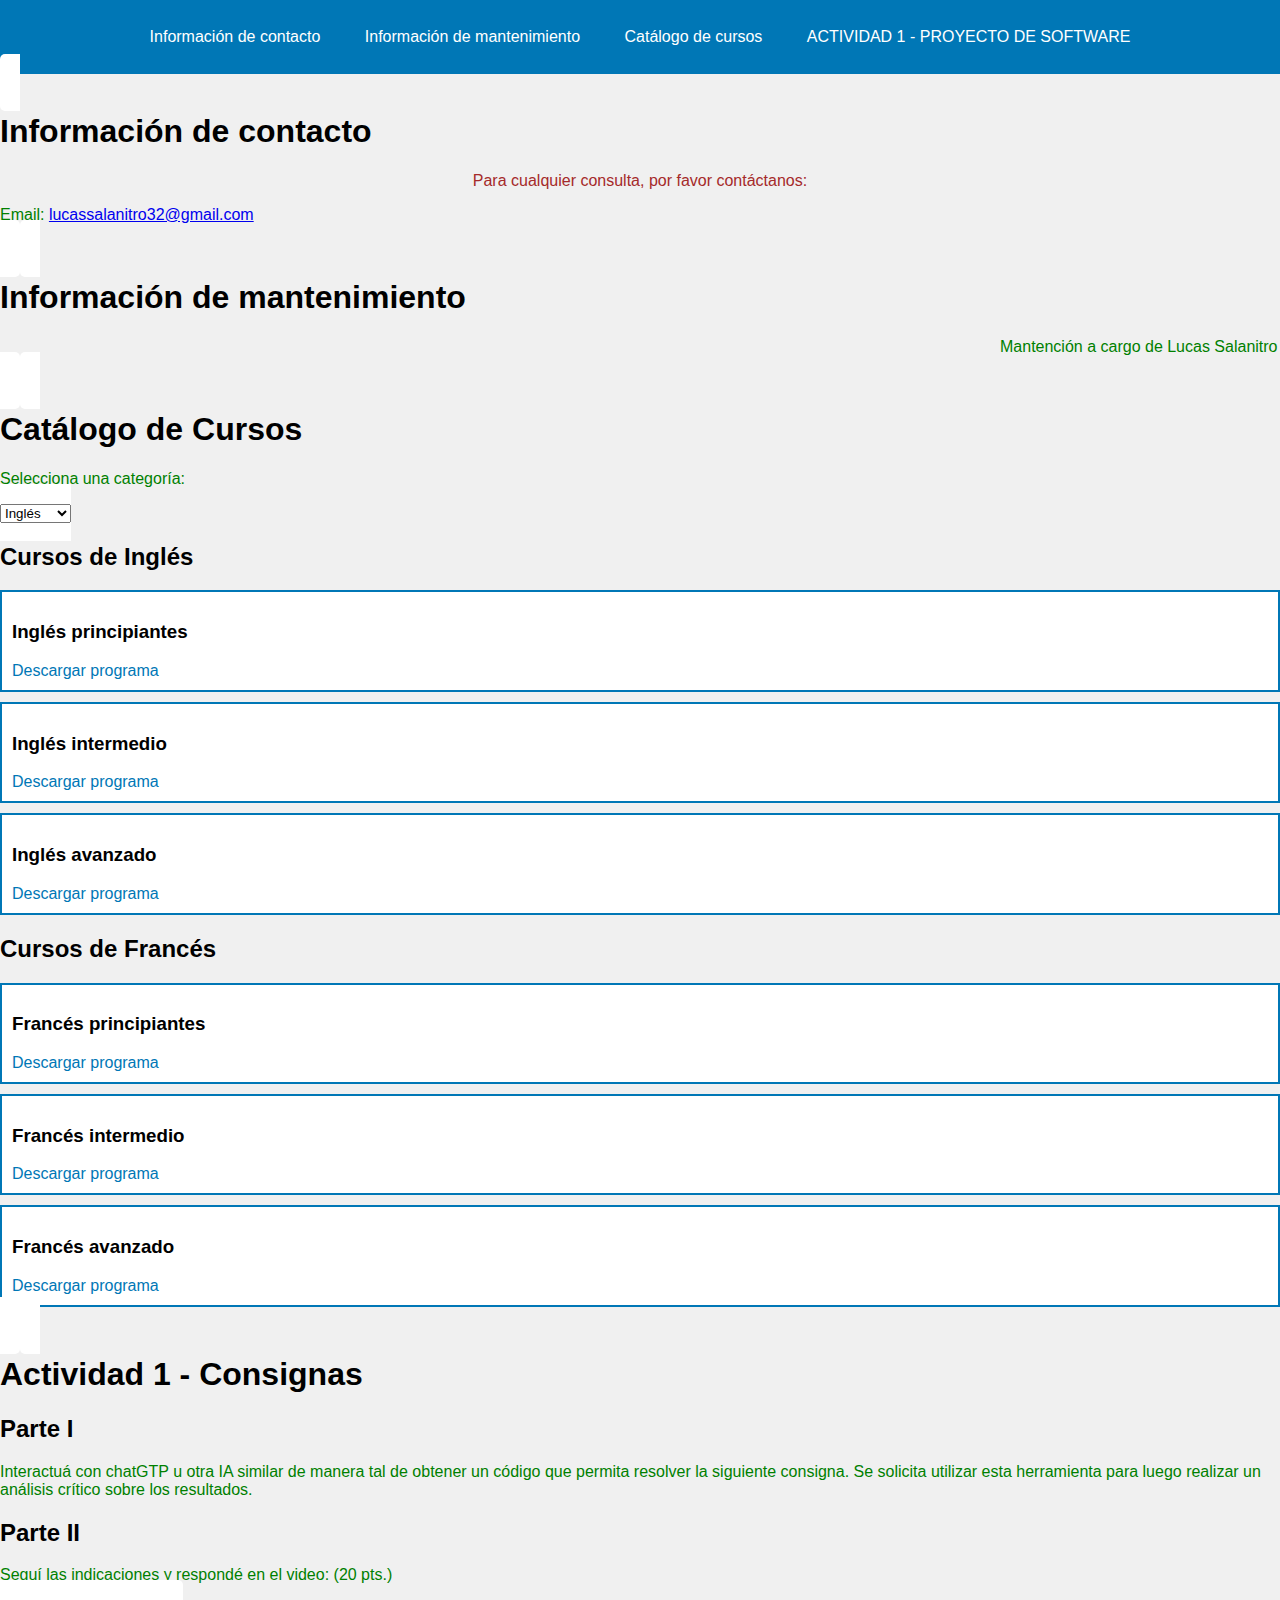
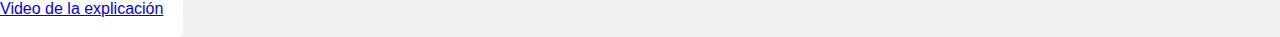
<file: src/html/index.html>
<!DOCTYPE html>
<html lang="es">
<head>
    <meta charset="UTF-8">
    <meta name="viewport" content="width=device-width, initial-scale=1.0">
    <title>Cursos en PDF</title>
    <link rel="stylesheet" type="text/css" href="css/estilosIA.css">
</head>

<style>
    p {color: green}
</style>

<body>
    <header>
        <container>
            <nav>
                <a href="#contacto">Información de contacto</a>
                <a href="#mantenimiento">Información de mantenimiento</a>
                <a href="#cursos">Catálogo de cursos</a>
                <a href="#actividad1">ACTIVIDAD 1 - PROYECTO DE SOFTWARE</a>
            </nav>
        </container>
    </header>
    

    <container id="contacto" class="main-content">
        <h1>Información de contacto</h1>
        <p style="color: brown; text-align: center">Para cualquier consulta, por favor contáctanos:</p>
        <p>Email: <a href="mailto:lucassalanitro32@gmail.com">lucassalanitro32@gmail.com</a></p>
    </container>

    <container id="mantenimiento" class="main-content">
        <h1>Información de mantenimiento</h1>
        <p style="padding-left: 1000px">Mantención a cargo de Lucas Salanitro</p>
    </container>

    <container id="cursos" class="main-content">
        <h1>Catálogo de Cursos</h1>
        <p>Selecciona una categoría:</p>
        <select id="categoria">
            <option value="english">Inglés</option>
            <option value="french">Francés</option>
        </select>
        <div class="english">
            <h2>Cursos de Inglés</h2>
            <div class="course-box">
                <h3>Inglés principiantes</h3>
                <a href="programas/ingles_principiantes.pdf">Descargar programa</a>
            </div>
            <div class="course-box">
                <h3>Inglés intermedio</h3>
                <a href="programas/ingles_intermedio.pdf">Descargar programa</a>
            </div>
            <div class="course-box">
                <h3>Inglés avanzado</h3>
                <a href="programas/ingles_avanzado.pdf">Descargar programa</a>
            </div>
        </div>
        <div class="french">
            <h2>Cursos de Francés</h2>
            <div class="course-box">
                <h3>Francés principiantes</h3>
                <a href="programas/frances_principiantes.pdf">Descargar programa</a>
            </div>
            <div class="course-box">
                <h3>Francés intermedio</h3>
                <a href="programas/frances_intermedio.pdf">Descargar programa</a>
            </div>
            <div class="course-box">
                <h3>Francés avanzado</h3>
                <a href="programas/frances_avanzado.pdf">Descargar programa</a>
            </div>
        </div>
    </container>
    <container id="actividad1" class="main-content">
        <h1>Actividad 1 - Consignas</h1>
        <h2>Parte I</h2>
        <p>Interactuá con chatGTP u otra IA similar  de manera tal de obtener un código que permita resolver la siguiente consigna.  Se solicita utilizar esta herramienta para luego realizar un análisis crítico sobre los resultados.</p>
        <h2>Parte II</h2>
        <p>Seguí las indicaciones y respondé en el video: (20 pts.)</p>
        <a href="https://www.google.com/">Video de la explicación</a>
    </container>
</body>
</html>
</file>
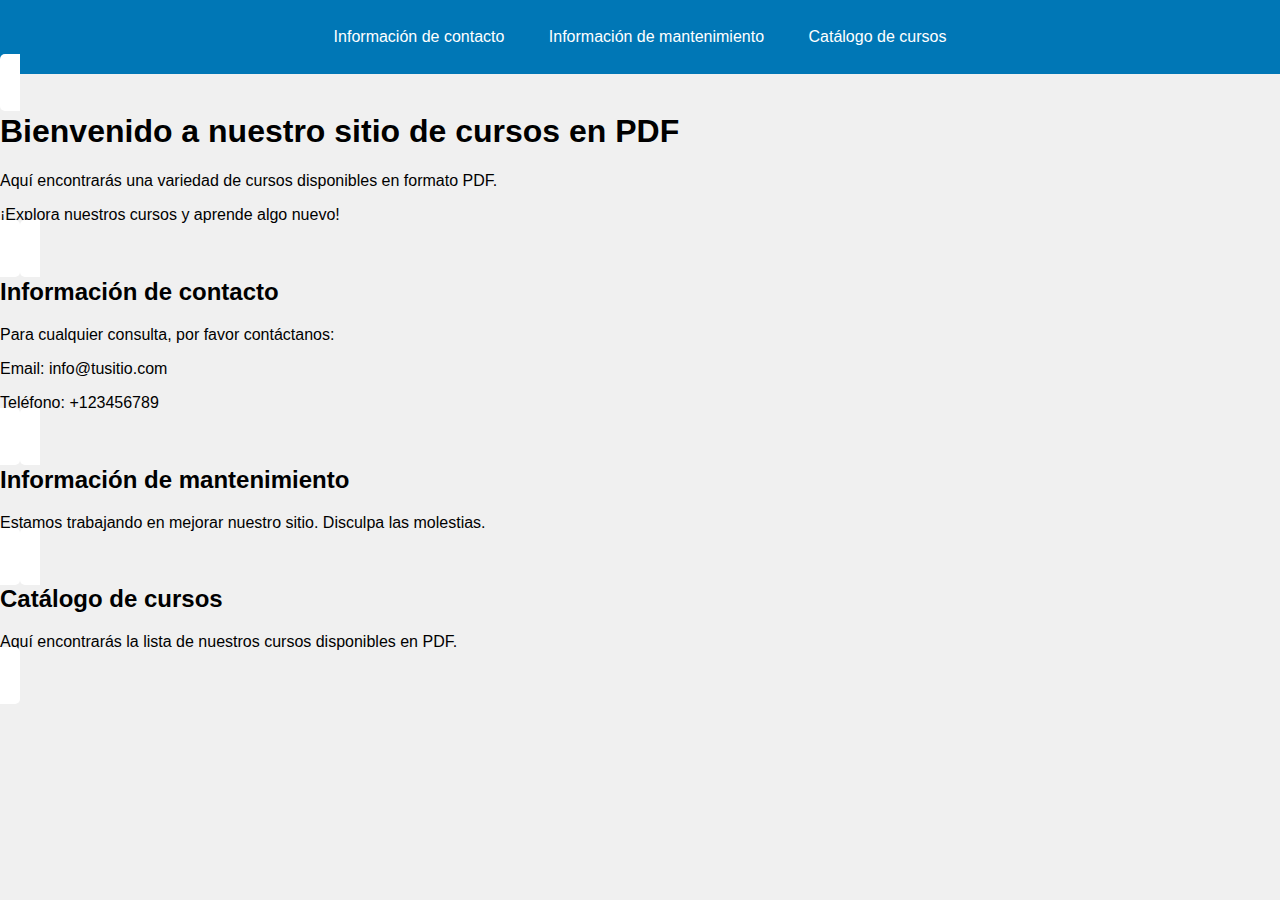
<file: versiones del home/home_version1.html>
<!DOCTYPE html>
<html lang="es">
<head>
    <meta charset="UTF-8">
    <meta name="viewport" content="width=device-width, initial-scale=1.0">
    <title>Cursos en PDF</title>
    <style>
        /* Estilos generales */
        body {
            font-family: Arial, sans-serif;
            background-color: #f0f0f0;
            margin: 0;
            padding: 0;
        }

        container {
            max-width: 1200px;
            margin: 0 auto;
            padding: 20px;
        }

        /* Barra de navegación */
        header {
            background-color: #0077b6;
            color: #ffffff;
            padding: 10px 0;
        }

        nav {
            text-align: center;
        }

        nav a {
            text-decoration: none;
            color: #ffffff;
            margin: 0 20px;
        }

        /* Contenido principal */
        .main-content {
            background-color: #ffffff;
            padding: 20px;
            border-radius: 5px;
        }

        /* Estilos responsivos */
        @media screen and (max-width: 768px) {
            nav {
                display: flex;
                flex-direction: column;
            }

            nav a {
                margin: 10px 0;
            }
        }
    </style>
</head>
<body>
    <header>
        <container>
            <nav>
                <a href="#contacto">Información de contacto</a>
                <a href="#mantenimiento">Información de mantenimiento</a>
                <a href="#cursos">Catálogo de cursos</a>
            </nav>
        </container>
    </header>

    <container class="main-content">
        <h1>Bienvenido a nuestro sitio de cursos en PDF</h1>
        <p>Aquí encontrarás una variedad de cursos disponibles en formato PDF.</p>
        <p>¡Explora nuestros cursos y aprende algo nuevo!</p>
    </container>

    <container id="contacto" class="main-content">
        <h2>Información de contacto</h2>
        <p>Para cualquier consulta, por favor contáctanos:</p>
        <p>Email: info@tusitio.com</p>
        <p>Teléfono: +123456789</p>
    </container>

    <container id="mantenimiento" class="main-content">
        <h2>Información de mantenimiento</h2>
        <p>Estamos trabajando en mejorar nuestro sitio. Disculpa las molestias.</p>
    </container>

    <container id="cursos" class="main-content">
        <h2>Catálogo de cursos</h2>
        <p>Aquí encontrarás la lista de nuestros cursos disponibles en PDF.</p>
        <!-- Puedes agregar aquí la lista de cursos en formato PDF -->
    </container>
</body>
</html>
</file>
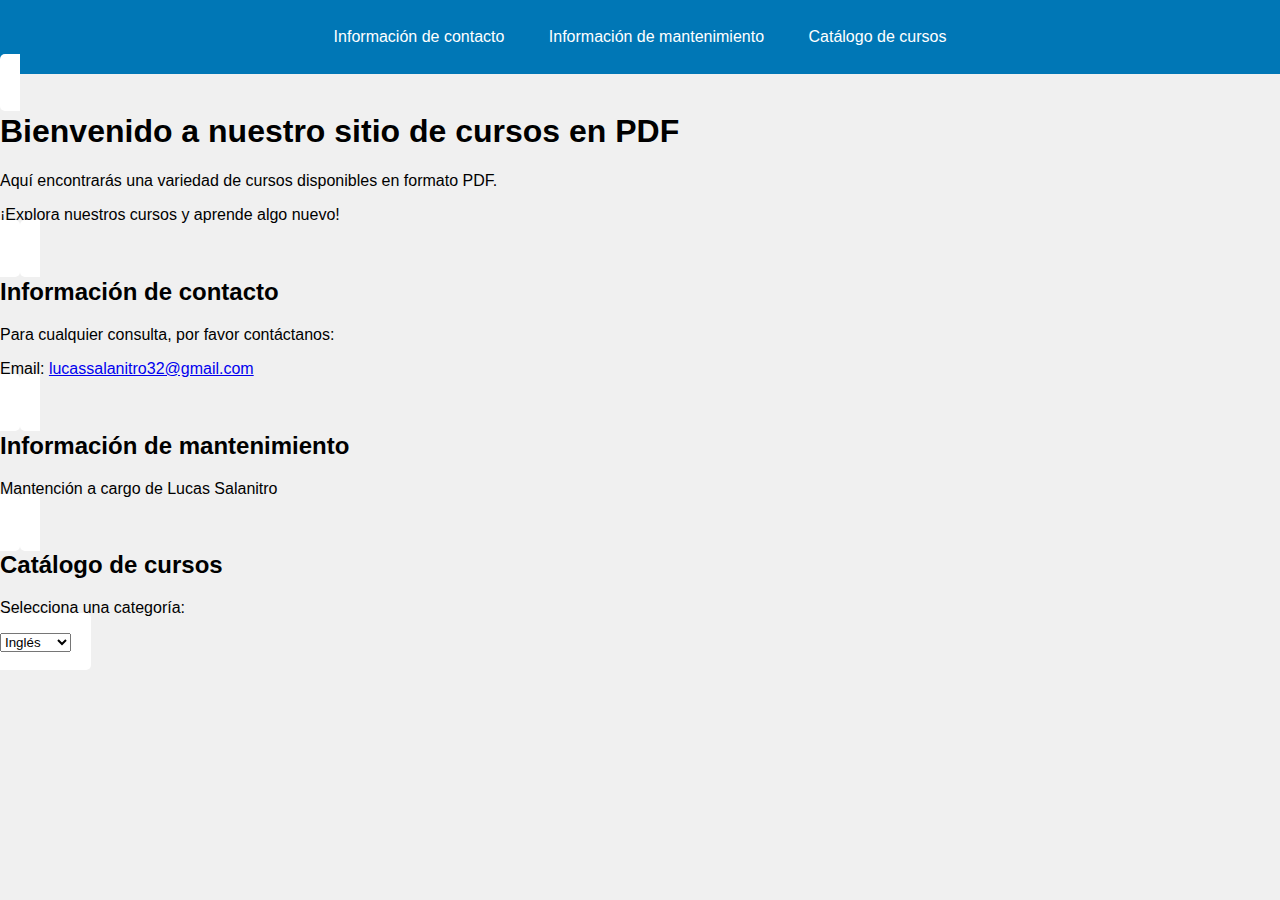
<file: versiones del home/home_version2.html>
<!DOCTYPE html>
<html lang="es">
<head>
    <meta charset="UTF-8">
    <meta name="viewport" content="width=device-width, initial-scale=1.0">
    <title>Cursos en PDF</title>
    <style>
        /* Estilos generales */
        body {
            font-family: Arial, sans-serif;
            background-color: #f0f0f0;
            margin: 0;
            padding: 0;
        }

        container {
            max-width: 1200px;
            margin: 0 auto;
            padding: 20px;
        }

        /* Barra de navegación */
        header {
            background-color: #0077b6;
            color: #ffffff;
            padding: 10px 0;
        }

        nav {
            text-align: center;
        }

        nav a {
            text-decoration: none;
            color: #ffffff;
            margin: 0 20px;
        }

        /* Contenido principal */
        .main-content {
            background-color: #ffffff;
            padding: 20px;
            border-radius: 5px;
            color: #000000;
        }

        /* Estilos de las categorías de cursos */
        .category {
            display: none;
        }

        .english {
            border: 2px solid #0077b6;
        }

        .french {
            border: 2px solid #ff6b6b;
        }

        .course-box {
            background-color: #ffffff;
            padding: 10px;
            margin: 10px 0;
        }

        /* Estilos responsivos */
        @media screen and (max-width: 768px) {
            nav {
                display: flex;
                flex-direction: column;
            }

            nav a {
                margin: 10px 0;
            }
        }
    </style>
</head>
<body>
    <header>
        <container>
            <nav>
                <a href="#contacto">Información de contacto</a>
                <a href="#mantenimiento">Información de mantenimiento</a>
                <a href="#cursos">Catálogo de cursos</a>
            </nav>
        </container>
    </header>

    <container class="main-content">
        <h1>Bienvenido a nuestro sitio de cursos en PDF</h1>
        <p>Aquí encontrarás una variedad de cursos disponibles en formato PDF.</p>
        <p>¡Explora nuestros cursos y aprende algo nuevo!</p>
    </container>

    <container id="contacto" class="main-content">
        <h2>Información de contacto</h2>
        <p>Para cualquier consulta, por favor contáctanos:</p>
        <p>Email: <a href="mailto:lucassalanitro32@gmail.com">lucassalanitro32@gmail.com</a></p>
    </container>

    <container id="mantenimiento" class="main-content">
        <h2>Información de mantenimiento</h2>
        <p>Mantención a cargo de Lucas Salanitro</p>
    </container>

    <container id="cursos" class="main-content">
        <h2>Catálogo de cursos</h2>
        <p>Selecciona una categoría:</p>
        <select id="categoria">
            <option value="english">Inglés</option>
            <option value="french">Francés</option>
        </select>
        <div class="category english">
            <div class="course-box">
                <h3>Inglés principiantes</h3>
                <a href="en_principiantes.pdf">Descargar programa</a>
            </div>
            <div class="course-box">
                <h3>Inglés intermedio</h3>
                <a href="en_intermedio.pdf">Descargar programa</a>
            </div>
            <div class="course-box">
                <h3>Inglés avanzado</h3>
                <a href="en_avanzado.pdf">Descargar programa</a>
            </div>
        </div>
        <div class="category french">
            <div class="course-box">
                <h3>Francés principiantes</h3>
                <a href="fr_principiantes.pdf">Descargar programa</a>
            </div>
            <div class="course-box">
                <h3>Francés intermedio</h3>
                <a href="fr_intermedio.pdf">Descargar programa</a>
            </div>
            <div class="course-box">
                <h3>Francés avanzado</h3>
                <a href="fr_avanzado.pdf">Descargar programa</a>
            </div>
        </div>
    </container>

    <script>
        // JavaScript para mostrar cursos según la categoría seleccionada
        document.getElementById('categoria').addEventListener('change', function() {
            var categoriaSeleccionada = this.value;
            var categorias = document.querySelectorAll('.category');
            categorias.forEach(function(categoria) {
                categoria.style.display = 'none';
            });
            document.querySelector('.' + categoriaSeleccionada).style.display = 'block';
        });
    </script>
</body>
</html>
</file>
<file: src/html/css/estilosIA.css>
/* Estilos generales */
body {
    font-family: Arial, sans-serif;
    background-color: #f0f0f0;
    margin: 0;
    padding: 0;
}

container {
    max-width: 1200px;
    margin: 0 auto;
    padding: 20px;
}

/* Barra de navegación */
header {
    background-color: #0077b6;
    color: #ffffff;
    padding: 10px 0;
}

nav {
    text-align: center;
}

nav a {
    text-decoration: none;
    color: #ffffff;
    margin: 0 20px;
}

/* Contenido principal */
.main-content {
    background-color: #ffffff;
    padding: 20px;
    border-radius: 5px;
    color: #000000;
}

/* Estilos de las categorías de cursos */
.category {
    display: none;
}

/* Estilos de las cajas de cursos */
.course-box {
    background-color: #ffffff;
    padding: 10px;
    margin: 10px 0;
    border: 2px solid #0077b6; /* Borde azul para cursos de Inglés */
}

.course-box a {
    text-decoration: none;
    color: #0077b6; /* Color del enlace azul para cursos de Inglés */
}

/* Estilos responsivos */
@media screen and (max-width: 768px) {
    nav {
        display: flex;
        flex-direction: column;
    }

    nav a {
        margin: 10px 0;
    }
}
</file>
